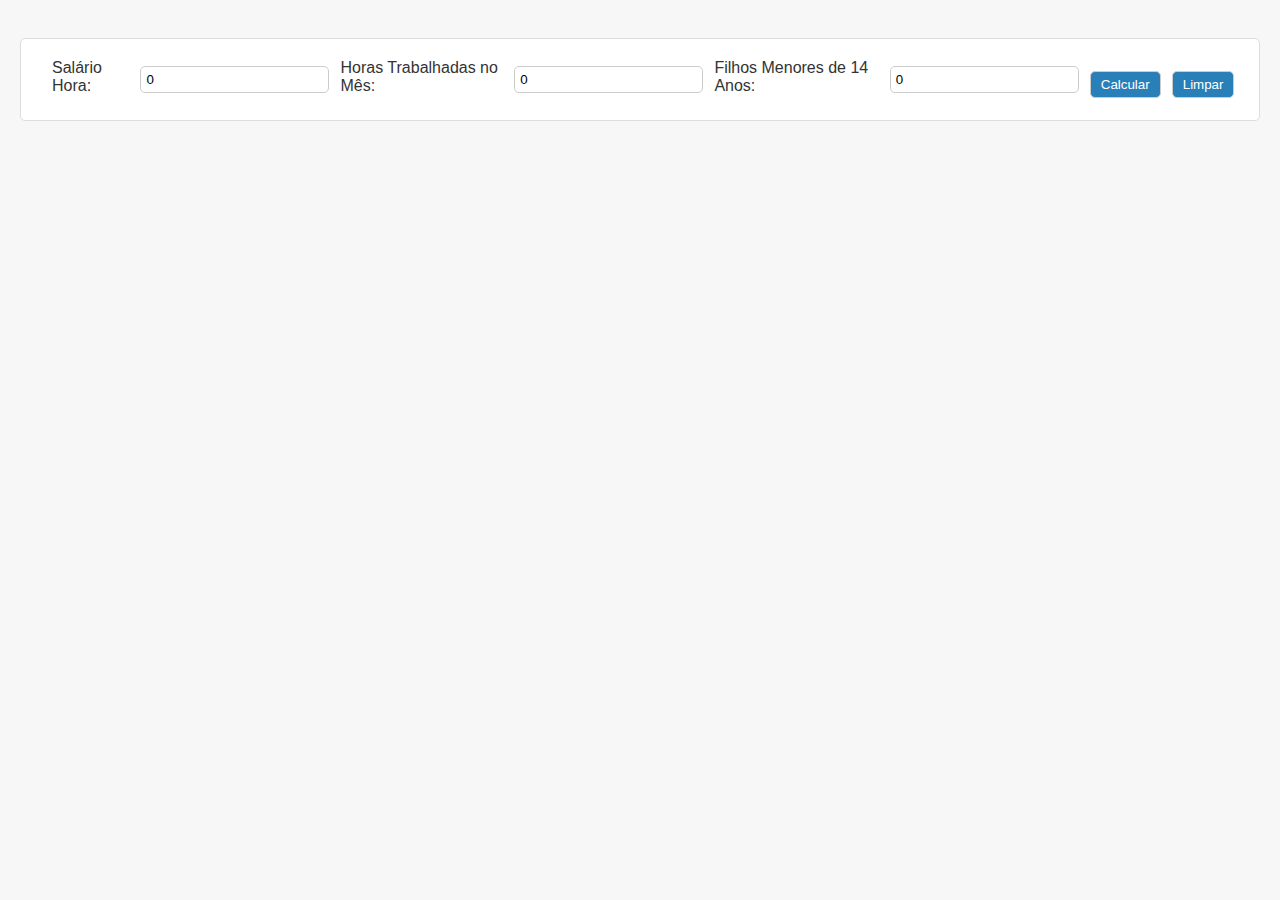
<file: Exercicio 1/index.html>
<!DOCTYPE html>
<html lang="pt-br">

<head>
   
  <meta charset="UTF-8">
   
  <meta name="viewport" content="width=device-width, initial-scale=1.0">
    <title>Exercício 1</title>
   
  <link rel="stylesheet" href="style.css">
</head>

<body>
    <form>

    <script src="script.js"></script>
        <label for="salarioHora">Salário Hora:</label>
        <input type="number" value="0" id="salarioHora" name="salarioHora" required>

        <label for="horasTrabalhadas">Horas Trabalhadas no Mês:</label>
        <input type="number" value="0" id="horasTrabalhadas" name="horasTrabalhadas" required>

        <label for="filhosMenores14">Filhos Menores de 14 Anos:</label>
        <input type="number" value="0" id="filhosMenores14" name="filhosMenores14" required>

        <button type="button" onclick="calcularSalario()">Calcular</button>
        <button type="button" onclick="limpar()">Limpar</button>

     
  </form>

    <br>

    <p><span id="salarioBruto"></span></p>
    <p><span id="salarioFamilia"></span></p>
    <p><span id="salarioLiquido"></span></p>
</body>

</html>
</file>
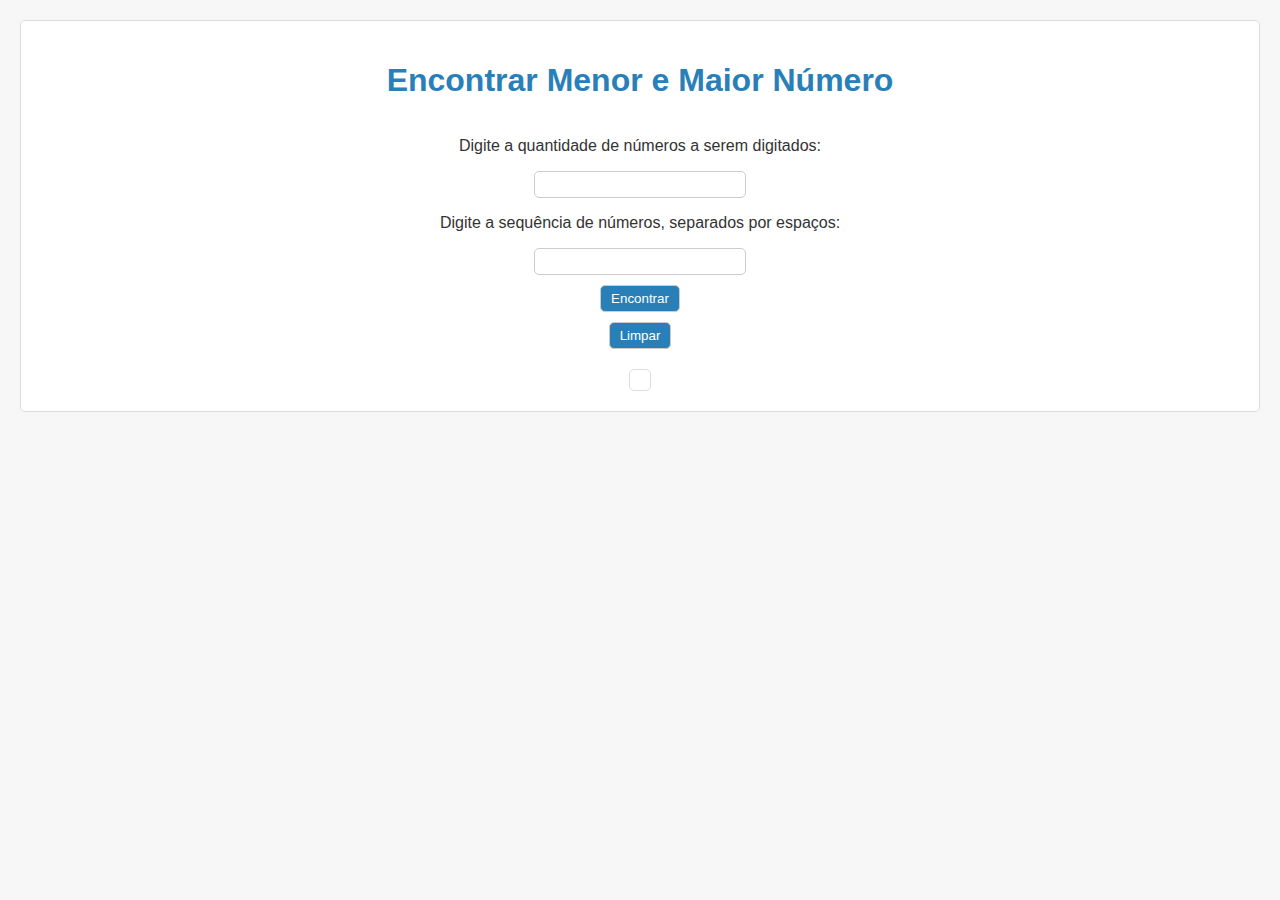
<file: Exercicio 2/index.html>
<!DOCTYPE html>
<html lang="pt-BR">

<head>
    <meta charset="UTF-8">
    <meta name="viewport" content="width=device-width, initial-scale=1.0">
    <title>Exercício 2</title>
    <link rel="stylesheet" href="style.css">
    <script src="script.js"></script>
</head>

<body>

    <form>
        <h1>Encontrar Menor e Maior Número</h1>
        <p>Digite a quantidade de números a serem digitados:</p>
        <input type="number" id="quantidade" min="1">
        <p>Digite a sequência de números, separados por espaços:</p>
        <input type="text" id="sequencia">
        <button type="button" onclick="encontrar()">Encontrar</button>
        <button onclick="limpar()">Limpar</button>
        <div id="resultado"></div>
    </form>
</body>

</html>
</file>
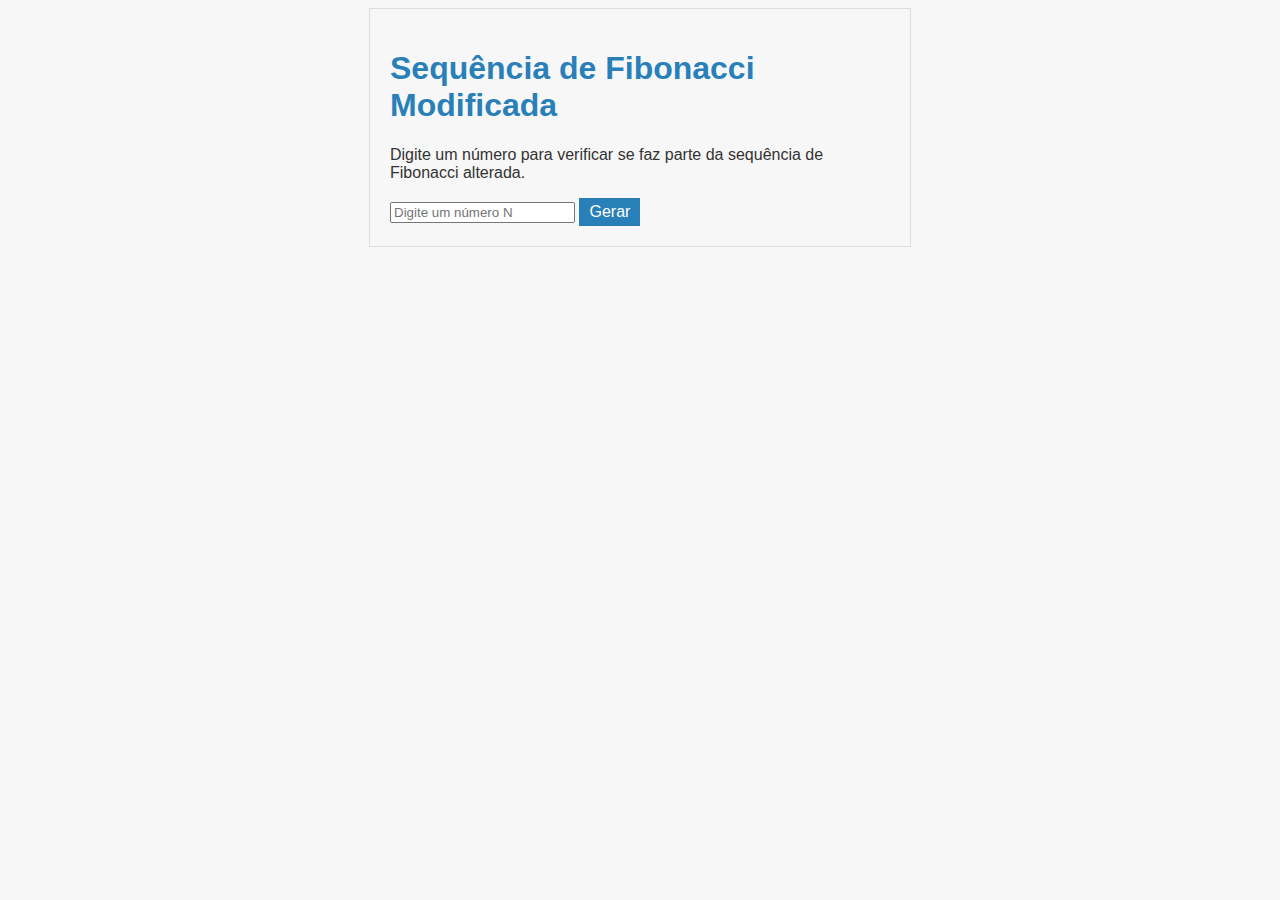
<file: Exercicio 3/index.html>
<!DOCTYPE html>
<html lang="pt-br">

<head>
    <meta charset="UTF-8">
    <meta name="viewport" content="width=device-width, initial-scale=1.0">
    <title>Exercicio 4</title>
    <link rel="stylesheet" href="style.css">
</head>

<body>
    <div class="container">
        <h1>Sequência de Fibonacci Modificada</h1>
        <p>Digite um número para verificar se faz parte da sequência de Fibonacci alterada.</p>
        <input type="number" id="numero" placeholder="Digite um número N">
        <button id="gerar">Gerar</button>
        <div id="resultado"></div>
    </div>
    <script src="script.js"></script>
</body>

</html>
</file>
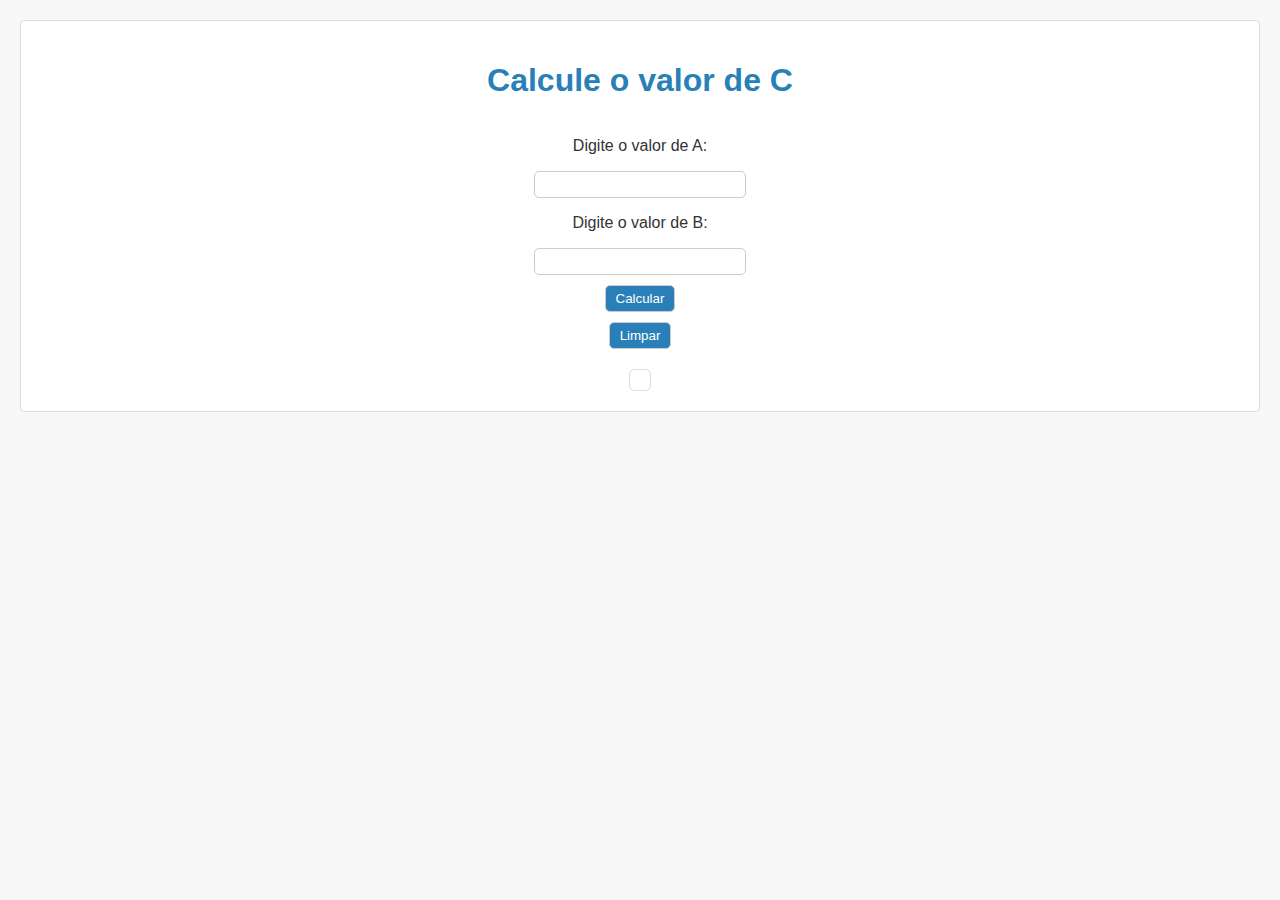
<file: Exercicio 4/index.html>
<!DOCTYPE html>
<html lang="pt-BR">

<head>
    <meta charset="UTF-8">
    <meta name="viewport" content="width=device-width, initial-scale=1.0">
    <title>Exercício 4</title>
    <link rel="stylesheet" href="style.css">
</head>

<body>

    <form>
        <h1>Calcule o valor de C</h1>
        <p>Digite o valor de A:</p>
        <input type="number" id="valorA" min="1" required>
        <p>Digite o valor de B:</p>
        <input type="number" id="valorB" required>
        <button type="button" onclick="calcularC()">Calcular</button>
        <button type="button" onclick="limparCampos()">Limpar</button>
        <div id="resultado"></div>
    </form>

    <script src="script.js"></script>
</body>

</html>
</file>
<file: Exercicio 1/style.css>
body {
  font-family: sans-serif;
  margin: 20px;
  background-color: #f7f7f7;
  color: #333;
}

h1 {
  text-align: center;
  color: #2980b9;
}

form {
  display: flex;
  align-items: center;
  border: 1px solid #ddd;
  padding: 20px;
  border-radius: 5px;
  background-color: #fff;
}

label {
  margin-bottom: 5px;
  color: #333;
}

input {
  padding: 5px;
  border: 1px solid #ccc;
  border-radius: 5px;
  width: 200px;
}

button {
  margin-top: 10px;
  padding: 5px 10px;
  border: 1px solid #ccc;
  border-radius: 5px;
  cursor: pointer;
  background-color: #2980b9;
  color: #fff;
}

/* Added styles to position buttons side-by-side */
.buttons {
  display: flex; /* Make the buttons container a flexbox */
  justify-content: space-between; /* Distribute buttons horizontally */
}
</file>
<file: Exercicio 2/style.css>
body {
    font-family: sans-serif;
    margin: 20px;
    background-color: #f7f7f7;
    color: #333;
  }
  
  h1 {
    text-align: center;
    color: #2980b9;
  }
  
  form {
    display: flex;
    flex-direction: column;
    align-items: center;
    border: 1px solid #ddd;
    padding: 20px;
    border-radius: 5px;
    background-color: #fff;
  }
  
  label {
    margin-bottom: 5px;
    color: #333;
  }
  
  input {
    padding: 5px;
    border: 1px solid #ccc;
    border-radius: 5px;
    width: 200px;
  }
  
  button {
    margin-top: 10px;
    padding: 5px 10px;
    border: 1px solid #ccc;
    border-radius: 5px;
    cursor: pointer;
    background-color: #2980b9;
    color: #fff;
  }
  
  #resultado {
    margin-top: 20px;
    border: 1px solid #ddd;
    padding: 10px;
    border-radius: 5px;
    background-color: #fff;
  }
</file>
<file: Exercicio 3/style.css>
body {
  background-color: #f7f7f7;
  color: #333;
}

h1 {
  color: #2980b9;
}

button {
  background-color: #2980b9;
  color: #fff;
  border: none;
  padding: 5px 10px;
  font-size: 16px;
  cursor: pointer;
}

div {
  font-family: Arial, sans-serif;
  font-size: 16px;
}

.container {
  margin: 0 auto;
  max-width: 500px;
  padding: 20px;
  border: 1px solid #ddd;
}

#resultado {
  display: flex;
  flex-direction: column;
}

.numero {
  margin-bottom: 5px;
}
</file>
<file: Exercicio 4/style.css>
body {
    font-family: sans-serif;
    margin: 20px;
    background-color: #f7f7f7;
    color: #333;
}

h1 {
    text-align: center;
    color: #2980b9;
}

form {
    display: flex;
    flex-direction: column;
    align-items: center;
    border: 1px solid #ddd;
    padding: 20px;
    border-radius: 5px;
    background-color: #fff;
}

label {
    margin-bottom: 5px;
    color: #333;
}

input {
    padding: 5px;
    border: 1px solid #ccc;
    border-radius: 5px;
    width: 200px;
}

button {
    margin-top: 10px;
    padding: 5px 10px;
    border: 1px solid #ccc;
    border-radius: 5px;
    cursor: pointer;
    background-color: #2980b9;
    color: #fff;
}

#resultado {
    margin-top: 20px;
    border: 1px solid #ddd;
    padding: 10px;
    border-radius: 5px;
    background-color: #fff;
}
</file>
